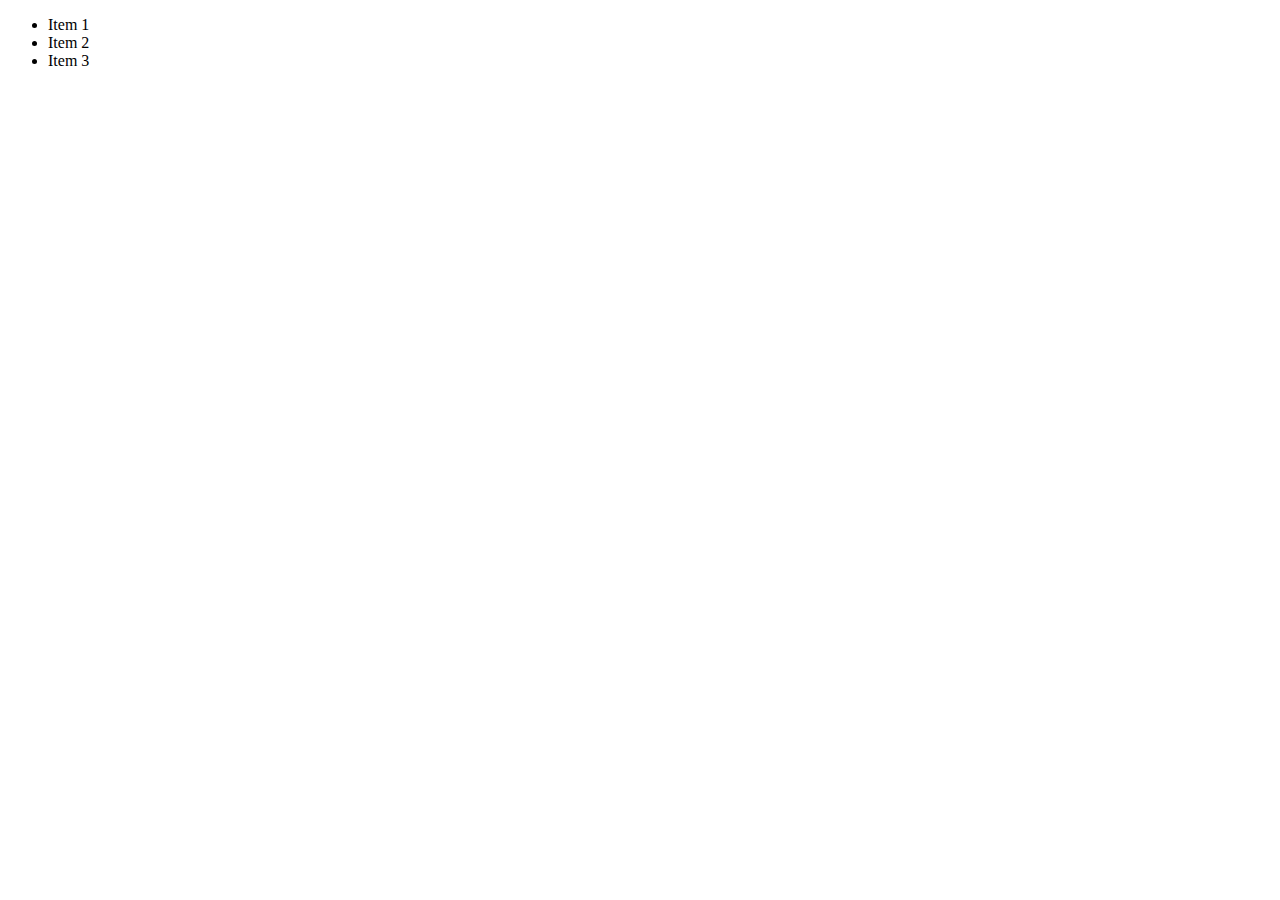
<file: arrays-03-push-pop-shift-unshift/index.html>
<!DOCTYPE html>
<html lang="en">
<head>
  <meta charset="UTF-8">
  <meta name="viewport" content="width=device-width, initial-scale=1.0">
  <meta http-equiv="X-UA-Compatible" content="ie=edge">
  <title>Arrays & Iterables</title>
  <script src="sets, maps, objects.js" defer></script>
</head>
<body>
  <ul>
    <li>Item 1</li>
    <li>Item 2</li>
    <li>Item 3</li>
  </ul>
</body>
</html>
</file>
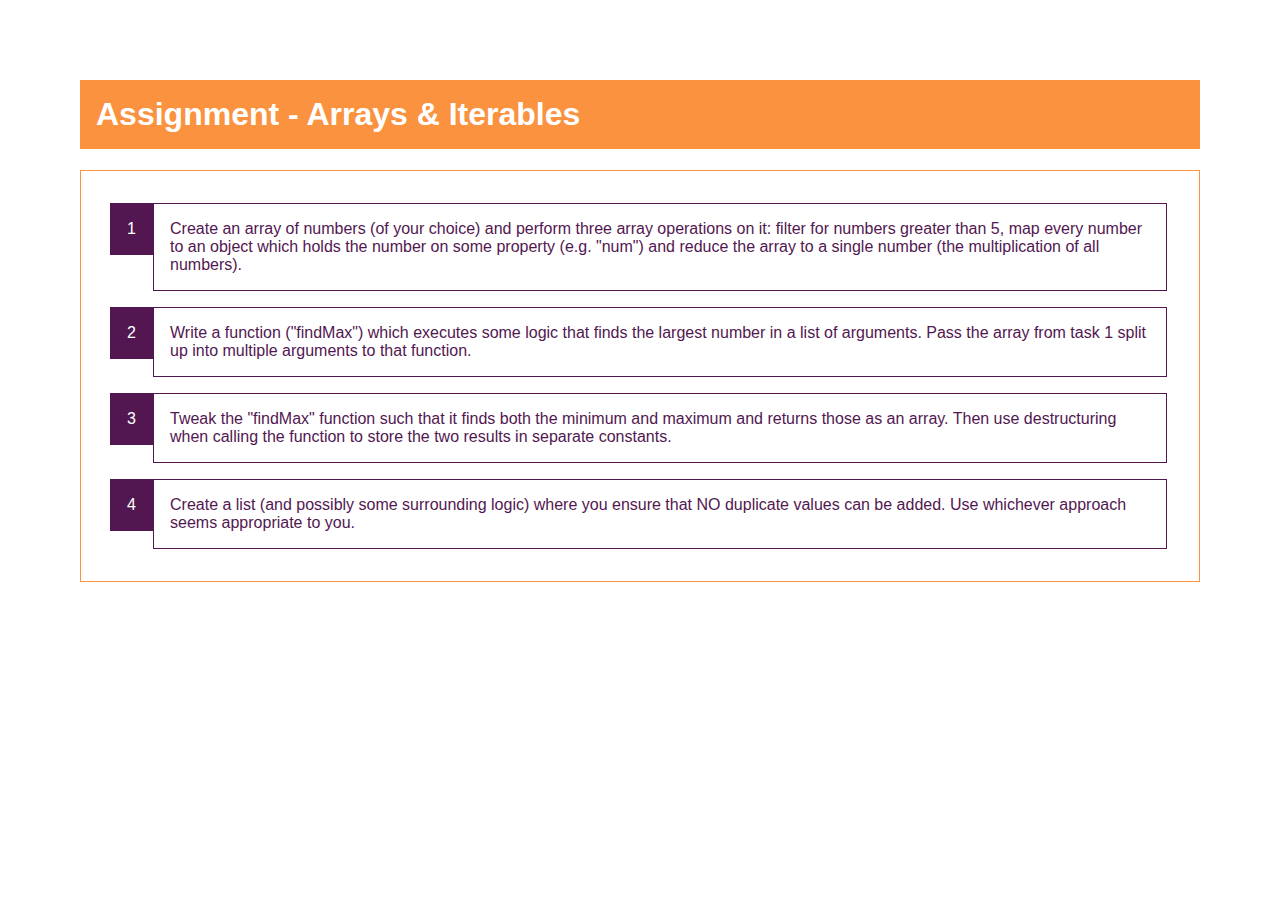
<file: arrays-assignment-problem/index.html>
<!DOCTYPE html>
<html lang="en">
  <head>
    <meta charset="UTF-8" />
    <meta name="viewport" content="width=device-width, initial-scale=1.0" />
    <meta http-equiv="X-UA-Compatible" content="ie=edge" />
    <title>Assignment - Arrays & Iterables</title>
    <link rel="stylesheet" href="styles.css" />
    <script src="assignment.js" defer></script>
  </head>
  <body>
    <h1>Assignment - Arrays & Iterables</h1>
    <ol>
      <li>
        Create an array of numbers (of your choice) and perform three array
        operations on it: filter for numbers greater than 5, map every number to
        an object which holds the number on some property (e.g. "num") and
        reduce the array to a single number (the multiplication of all numbers).
      </li>
      <li>
        Write a function ("findMax") which executes some logic that finds the
        largest number in a list of arguments. Pass the array from task 1 split
        up into multiple arguments to that function.
      </li>
      <li>
        Tweak the "findMax" function such that it finds both the minimum and
        maximum and returns those as an array. Then use destructuring when
        calling the function to store the two results in separate constants.
      </li>
      <li>
        Create a list (and possibly some surrounding logic) where you ensure
        that NO duplicate values can be added. Use whichever approach seems
        appropriate to you.
      </li>
    </ol>
  </body>
</html>
</file>
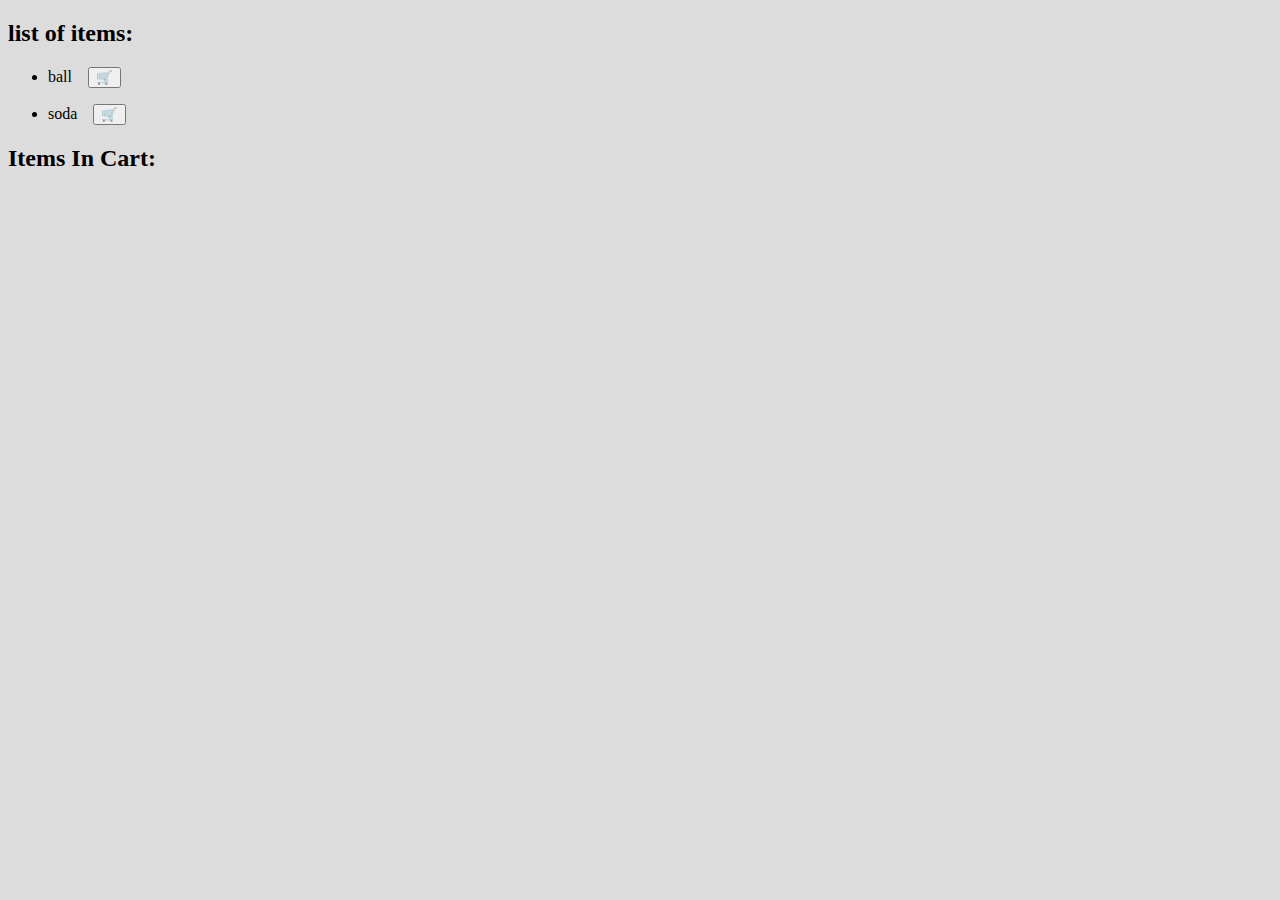
<file: checkout-test/index.html>
<!DOCTYPE html>
<html lang="en">
	<head>
		<meta charset="UTF-8" />
		<meta name="viewport" content="width=device-width, initial-scale=1.0" />
		<meta http-equiv="X-UA-Compatible" content="ie=edge" />
		<title>Interactive shop</title>
		<script src="app.js" defer></script>
		<link rel="stylesheet" href="style.css">
	</head>
	<body>
		<section id='item-list'>
			<h2>list of items: </h2>
			<ul>
				<li class="item">ball<button class="cart-button" id='ball'>🛒</button></li>
				<li class="item">soda<button class="cart-button" id='soda'>🛒</button></li>
			</ul>
		</section>
		<section id='cart'>
			<h2 id ='cart-header'>Items in cart: </h2>
			<ul id='cart-list'></ul>
		</section>
	</body>
</html>
</file>
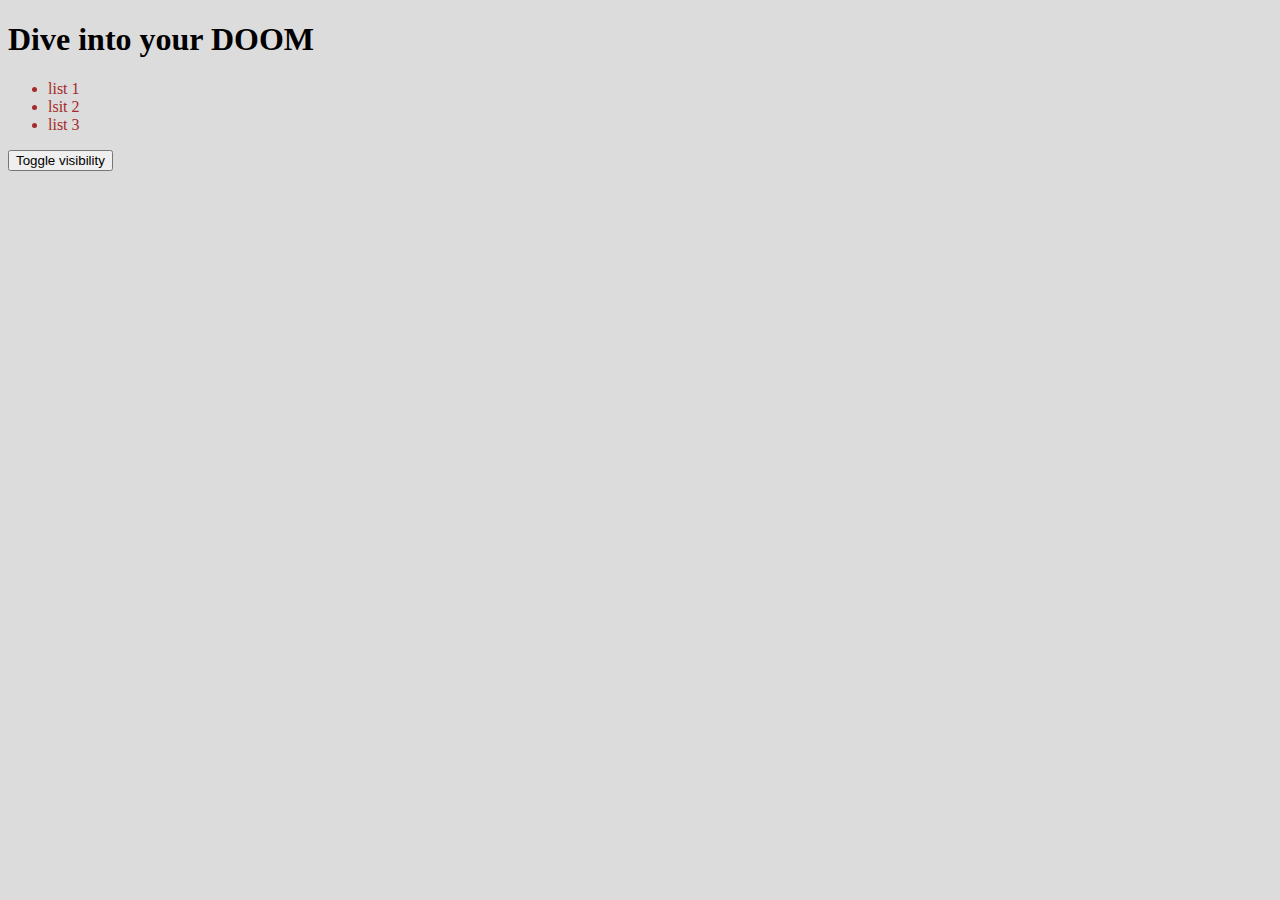
<file: dom-01-starting-code/index.html>
<!DOCTYPE html>
<html lang="en">
	<head>
		<meta charset="UTF-8" />
		<meta name="viewport" content="width=device-width, initial-scale=1.0" />
		<meta http-equiv="X-UA-Compatible" content="ie=edge" />
		<title>DOM Interaction</title>
		<script src="app.js" defer></script>
		<link rel="stylesheet" href="style.css">
	</head>
	<body>
		<header>
			<h1 id="main-title">Dive into your DOOM</h1>
		</header>
		<ul>
			<li class="list-item">list 1</li>
			<li class="list-item">lsit 2</li>
			<li class="list-item">list 3</li>
		</ul>
		<div></div>
		<button>Toggle visibility</button>
	</body>
</html>
</file>
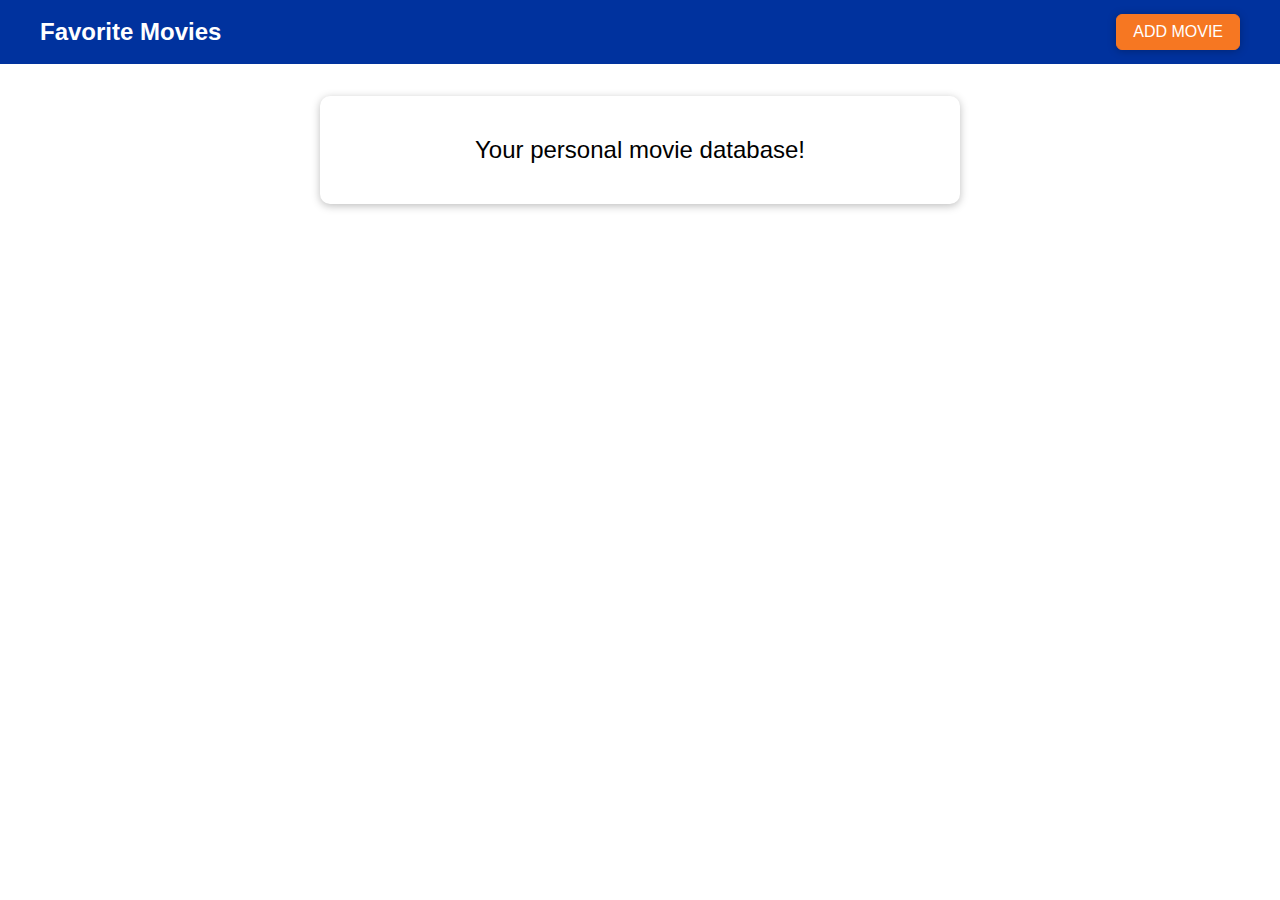
<file: dom-06-demo-project-setup/index.html>
<!DOCTYPE html>
<html lang="en">
  <head>
    <meta charset="UTF-8" />
    <meta name="viewport" content="width=device-width, initial-scale=1.0" />
    <meta http-equiv="X-UA-Compatible" content="ie=edge" />
    <title>Favorite Movies</title>
    <link rel="stylesheet" href="assets/styles/app.css" />
    <script src="assets/scripts/app.js" defer></script>
  </head>
  <body>
    <div id="backdrop"></div>
    <div class="modal" id="add-modal">
      <div class="modal__content">
        <label for="title">Movie Title</label>
        <input type="text" name="title" id="title" />
        <label for="image-url">Image URL</label>
        <input type="text" name="image-url" id="image-url" />
        <label for="rating">Your Rating</label>
        <input
          type="number"
          step="1"
          max="5"
          min="1"
          name="rating"
          id="rating"
        />
      </div>
      <div class="modal__actions">
        <button class="btn btn--passive">Cancel</button>
        <button class="btn btn--success">Add</button>
      </div>
    </div>
    <div class="modal" id="delete-modal">
      <h2 class="modal__title">Are you sure?</h2>
      <p class="modal__content">
        Are you sure you want to delete this item? This action can't be made
        undone!
      </p>
      <div class="modal__actions">
        <button class="btn btn--passive">No (Cancel)</button>
        <button class="btn btn--danger">Yes</button>
      </div>
    </div>

    <header>
      <h1>Favorite Movies</h1>
      <button>ADD MOVIE</button>
    </header>

    <main>
      <section id="entry-text" class="card">
        <p>Your personal movie database!</p>
      </section>
      <ul id="movie-list"></ul>
    </main>
  </body>
</html>
</file>
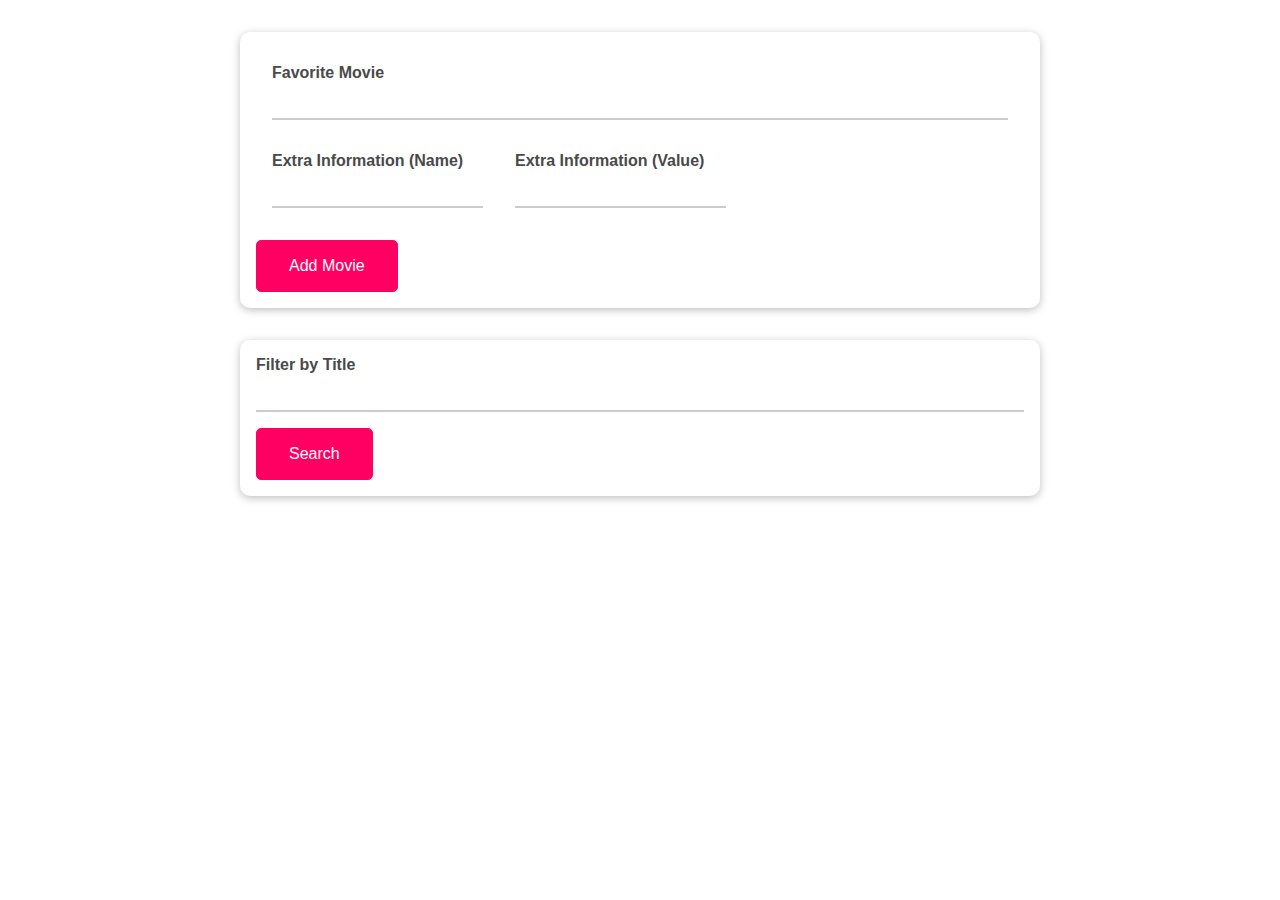
<file: objects-01-starting-project/index.html>
<!DOCTYPE html>
<html lang="en">
  <head>
    <meta charset="UTF-8" />
    <meta name="viewport" content="width=device-width, initial-scale=1.0" />
    <meta http-equiv="X-UA-Compatible" content="ie=edge" />
    <title>Working with Objects</title>
    <link rel="stylesheet" href="assets/styles/app.css" />
    <script src="assets/scripts/objects.js" defer></script>
  </head>
  <body>
    <section id="user-input" class="card">
      <div class="control">
        <label for="title">Favorite Movie</label>
        <input type="text" id="title" />
      </div>
      <div class="inline-controls">
        <div class="control">
          <label for="extra-name">Extra Information (Name)</label>
          <input type="text" id="extra-name" />
        </div>
        <div class="control">
          <label for="extra-value">Extra Information (Value)</label>
          <input type="text" id="extra-value" />
        </div>
      </div>
      <button id="add-movie-btn">Add Movie</button>
    </section>
    <section id="filter" class="card">
      <label for="filter-title">Filter by Title</label>
      <input type="text" id="filter-title" />
      <button id="search-btn">Search</button>
    </section>
    <ul id="movie-list" class="card"></ul>
  </body>
</html>
</file>
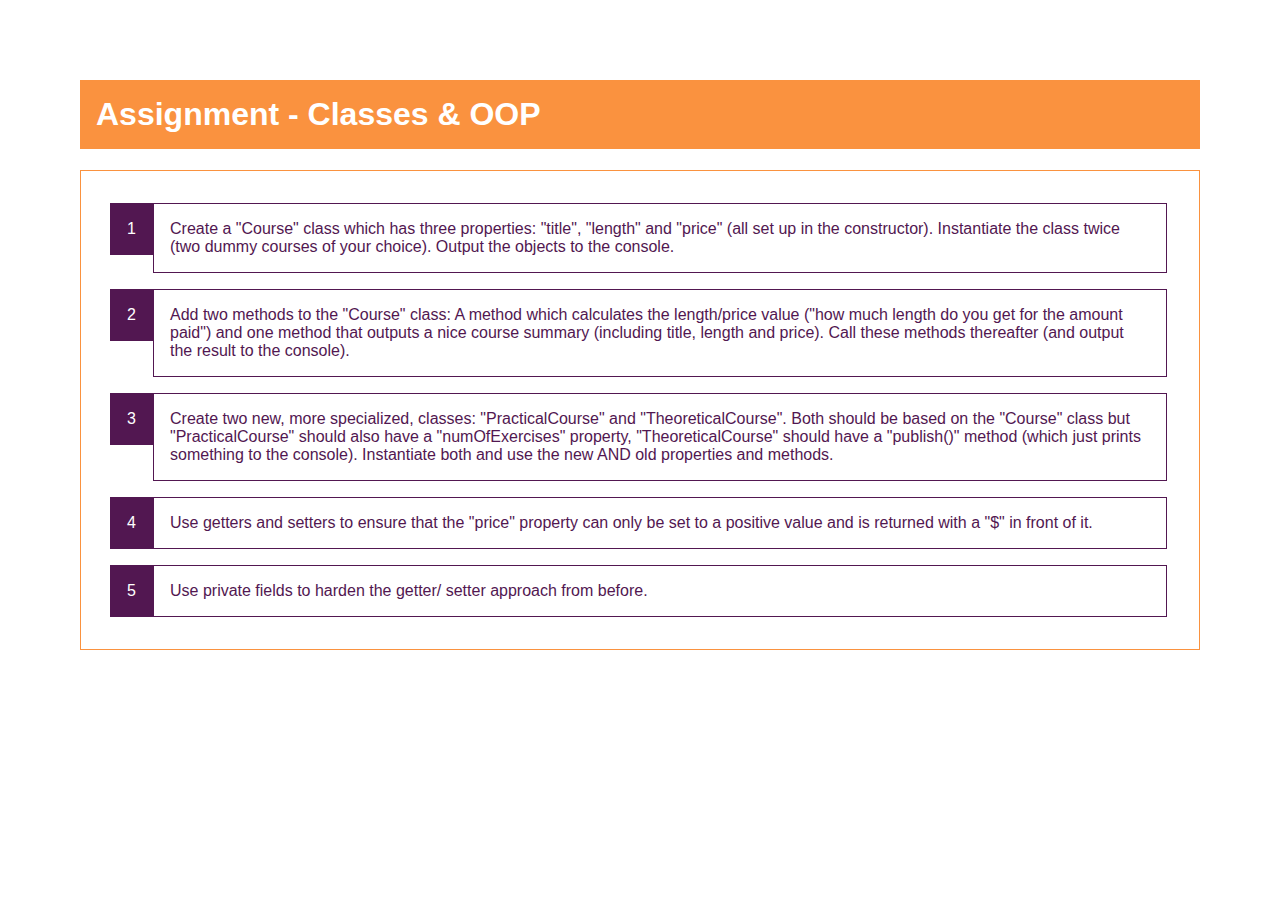
<file: oop-assignment-problem/index.html>
<!DOCTYPE html>
<html lang="en">
  <head>
    <meta charset="UTF-8" />
    <meta name="viewport" content="width=device-width, initial-scale=1.0" />
    <meta http-equiv="X-UA-Compatible" content="ie=edge" />
    <title>Assignment - Classes & OOP</title>
    <link rel="stylesheet" href="styles.css" />
    <script src="assignment.js" defer></script>
  </head>
  <body>
    <h1>Assignment - Classes & OOP</h1>
    <ol>
      <li>
        Create a "Course" class which has three properties: "title", "length"
        and "price" (all set up in the constructor). Instantiate the class twice
        (two dummy courses of your choice). Output the objects to the console.
      </li>
      <li>
        Add two methods to the "Course" class: A method which calculates the
        length/price value ("how much length do you get for the amount paid")
        and one method that outputs a nice course summary (including title,
        length and price). Call these methods thereafter (and output the result
        to the console).
      </li>
      <li>
        Create two new, more specialized, classes: "PracticalCourse" and
        "TheoreticalCourse". Both should be based on the "Course" class but
        "PracticalCourse" should also have a "numOfExercises" property,
        "TheoreticalCourse" should have a "publish()" method (which just prints
        something to the console). Instantiate both and use the new AND old
        properties and methods.
      </li>
      <li>
        Use getters and setters to ensure that the "price" property can only be
        set to a positive value and is returned with a "$" in front of it.
      </li>
      <li>
        Use private fields to harden the getter/ setter approach from before.
      </li>
    </ol>
  </body>
</html>
</file>
<file: checkout-test/style.css>
body {
	background-color: gainsboro;
}

#cart{
   text-transform: capitalize;
}

.item{
    margin-top: 1rem;

}
.item-cart{
    margin-top: 1rem;

}

.cart-button{
    margin-left: 1rem;
}
</file>
<file: dom-01-starting-code/style.css>
body {
	background-color: gainsboro;
}

.list-item{
    transition: ease-in-out 0.2s;
}

.list-item:hover{
    color: blue;
}

.test{
    color: brown;
};

.visible{
    display: block;
}

.invisible{
    display: none;
}
</file>
<file: dom-06-demo-project-setup/assets/styles/app.css>
* {
  box-sizing: border-box;
}

html {
  font-family: sans-serif;
}

body {
  margin: 0;
}

button:focus {
  outline: none;
}

header {
  width: 100%;
  height: 4rem;
  display: flex;
  justify-content: space-between;
  align-items: center;
  padding: 0 2.5rem;
  background: #00329e;
}

header h1 {
  margin: 0;
  color: white;
  font-size: 1.5rem;
}

header button {
  font: inherit;
  padding: 0.5rem 1rem;
  background: #f67722;
  border: 1px solid #f67722;
  color: white;
  border-radius: 6px;
  box-shadow: 0 1px 8px rgba(0, 0, 0, 0.26);
  cursor: pointer;
}

header button:hover,
header button:active {
  background: #f3cc4b;
  border-color: #f3cc4b;
  color: #995200;
}

label {
  font-weight: bold;
  margin: 0.5rem 0;
  color: #464646;
}

input {
  font: inherit;
  border: 1px solid #ccc;
  padding: 0.4rem 0.2rem;
  color: #383838;
}

input:focus {
  outline: none;
  background: #fff1c4;
}

.btn {
  font: inherit;
  padding: 0.5rem 1.5rem;
  border: 1px solid #00329e;
  background: #00329e;
  color: white;
  border-radius: 6px;
  box-shadow: 0 1px 8px rgba(0, 0, 0, 0.26);
  cursor: pointer;
  margin: 0 0.5rem;
}

.btn:hover,
.btn:active {
  background: #f67722;
  border-color: #f67722;
}

.btn--passive {
  color: #00329e;
  background: transparent;
  border: none;
  box-shadow: none;
}

.btn--passive:hover,
.btn--passive:active {
  background: #aec6f8;
}

.btn--danger {
  background: #d30808;
  color: white;
  border-color: #d30808;
}

.btn--danger:hover,
.btn--danger:active {
  background: #ff3217;
  border-color: #ff3217;
}

.modal {
  position: fixed;
  z-index: 100;
  background: white;
  border-radius: 10px;
  width: 80%;
  top: 30vh;
  left: 10%;
  box-shadow: 0 2px 8px rgba(0, 0, 0, 0.26);
  display: none;
}

.modal.visible {
  display: block;
  animation: fade-slide-in 0.3s ease-out forwards;
}

.modal .modal__title {
  margin: 0;
  padding: 1rem;
  border-bottom: 1px solid #00329e;
  background: #00329e;
  color: white;
  border-radius: 10px 10px 0 0;
}

.modal .modal__content {
  padding: 1rem;
}

.modal .modal__actions {
  padding: 1rem;
  display: flex;
  justify-content: flex-end;
}

.movie-element {
  margin: 1rem 0;
  box-shadow: 0 2px 8px rgba(0, 0, 0, 0.26);
  border-radius: 10px;
  display: flex;
}

.movie-element h2,
.movie-element p {
  font-size: 1.25rem;
  margin: 0;
}

.movie-element h2 {
  color: #383838;
  margin-bottom: 1rem;
}

.movie-element p {
  color: white;
  display: inline;
  background: #f67722;
  padding: 0.25rem 1rem;
  border-radius: 15px;
}

.movie-element__image {
  flex: 1;
  border-radius: 10px 0 0 10px;
  overflow: hidden;
}

.movie-element__image img {
  height: 100%;
  width: 100%;
  object-fit: cover;
}

.movie-element__info {
  flex: 2;
  padding: 1rem;
}

.card {
  background: white;
  border-radius: 10px;
  box-shadow: 0 2px 8px rgba(0, 0, 0, 0.26);
}

#entry-text {
  width: 40rem;
  margin: 2rem auto;
  max-width: 80%;
  padding: 1rem;
}

#entry-text p {
  font-size: 1.5rem;
  text-align: center;
}

#movie-list {
  list-style: none;
  width: 40rem;
  max-width: 90%;
  margin: 1rem auto;
  padding: 0;
}

#backdrop {
  position: fixed;
  width: 100%;
  height: 100vh;
  top: 0;
  left: 0;
  background: rgba(0, 0, 0, 0.75);
  z-index: 10;
  pointer-events: none;
  display: none;
}

#backdrop.visible {
  display: block;
  pointer-events: all;
}

#add-modal .modal__content {
  display: flex;
  flex-direction: column;
}

@media (min-width: 768px) {
  .modal {
    width: 40rem;
    left: calc(50% - 20rem);
  }
}

@keyframes fade-slide-in {
  from {
    transform: translateY(-5rem);
  }
  to {
    transform: translateY(0);
  }
}
</file>
<file: objects-01-starting-project/assets/styles/app.css>
* {
  box-sizing: border-box;
}

html {
  font-family: sans-serif;
}

body {
  margin: 0;
}

label {
  font-weight: bold;
  display: block;
  color: #494949;
}

input {
  font: inherit;
  border: none;
  border-bottom: 2px solid #ccc;
  color: #494949;
  width: 100%;
  display: block;
  margin: 1rem 0;
}

input:focus {
  outline: none;
  border-color: #ff0062;
}

button {
  font: inherit;
  border: 1px solid #ff0062;
  color: white;
  padding: 1rem 2rem;
  border-radius: 5px;
  background: #ff0062;
  cursor: pointer;
}

button:focus {
  outline: none;
}

button:hover,
button:active {
  background: #ff3482;
  border-color: #ff3482;
}

.card {
  padding: 1rem;
  border-radius: 10px;
  box-shadow: 0 2px 8px rgba(0, 0, 0, 0.26);
}

.inline-controls {
  display: flex;
}

.control {
  margin: 1rem;
}

#user-input,
#movie-list,
#filter {
  width: 50rem;
  max-width: 90%;
  margin: 2rem auto;
}

#movie-list {
  display: none;
  list-style: none;
  padding: 1rem;
}

#movie-list.visible {
  display: block;
}

#movie-list li {
  margin: 1rem;
  color: #ff0062;
  font-weight: bold;
  font-size: 1.5rem;
}
</file>
<file: arrays-assignment-problem/styles.css>
html {
  font-family: sans-serif;
}

body {
  margin: 5rem;
  color: #521751;
}

h1 {
  background: #fa923f;
  color: white;
  padding: 1rem;
}

ol {
  counter-reset: list-counter;
  list-style: none;
  margin: 0;
  padding: 1rem;
  border: 1px solid #fa923f;
}

li {
  counter-increment: list-counter;
  padding: 1rem;
  margin: 1rem 1rem 1rem 3.5rem;
  border: 1px solid #521751;
  position: relative;
}

li:before {
  content: counter(list-counter);
  margin-right: 0.5rem;
  padding: 1rem;
  background: #521751;
  color: white;
  position: absolute;
  left: -2.75rem;
  top: -1px;
  border: 1px solid #521751;
}

li:hover,
li:active {
  border-color: #fa923f;
  color: white;
  background: #fa923f;
}
</file>
<file: oop-assignment-problem/styles.css>
html {
  font-family: sans-serif;
}

body {
  margin: 5rem;
  color: #521751;
}

h1 {
  background: #fa923f;
  color: white;
  padding: 1rem;
}

ol {
  counter-reset: list-counter;
  list-style: none;
  margin: 0;
  padding: 1rem;
  border: 1px solid #fa923f;
}

li {
  counter-increment: list-counter;
  padding: 1rem;
  margin: 1rem 1rem 1rem 3.5rem;
  border: 1px solid #521751;
  position: relative;
}

li:before {
  content: counter(list-counter);
  margin-right: 0.5rem;
  padding: 1rem;
  background: #521751;
  color: white;
  position: absolute;
  left: -2.75rem;
  top: -1px;
  border: 1px solid #521751;
}

li:hover,
li:active {
  border-color: #fa923f;
  color: white;
  background: #fa923f;
}
</file>
